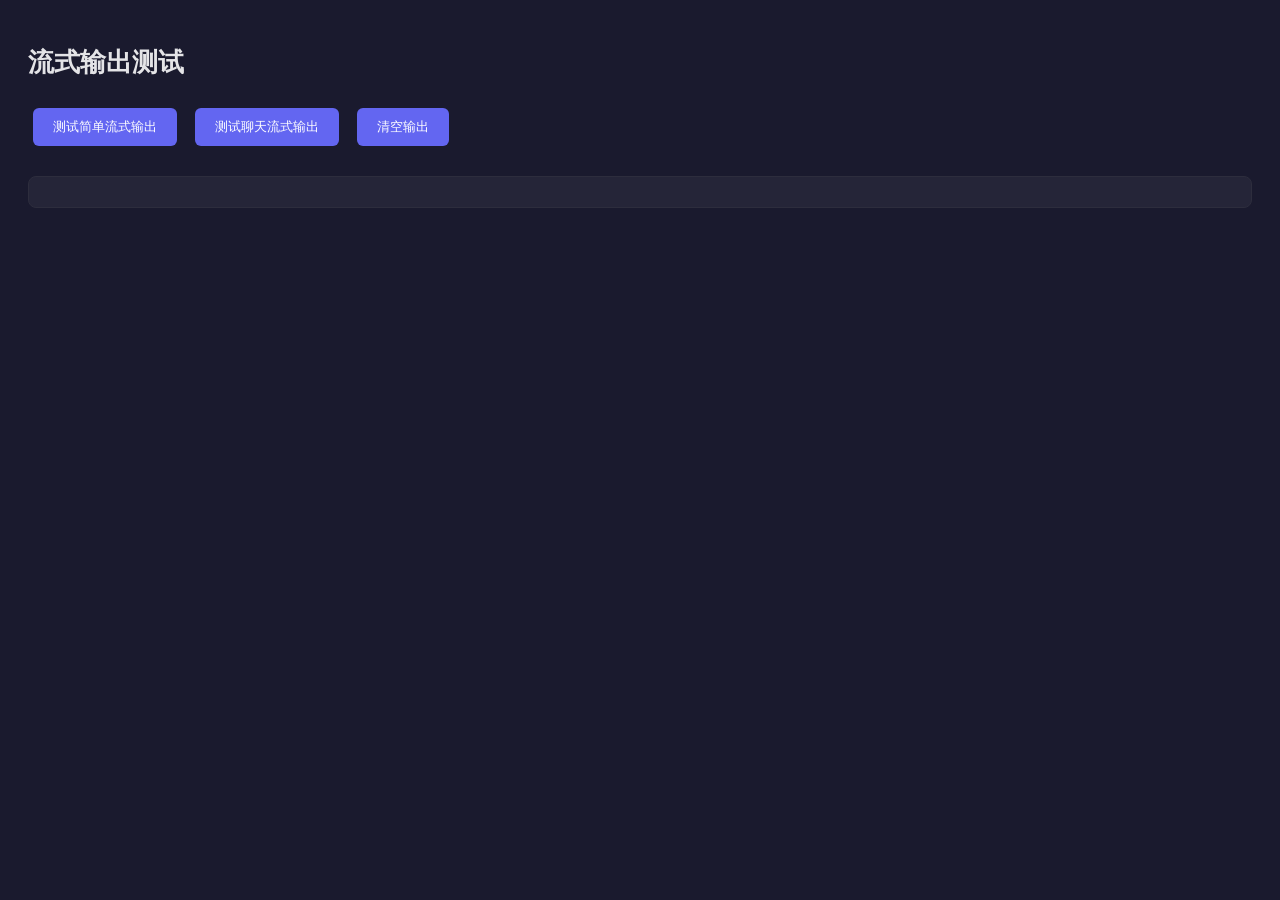
<file: frontend/test-stream.html>
<!DOCTYPE html>
<html lang="zh-CN">
<head>
    <meta charset="UTF-8">
    <meta name="viewport" content="width=device-width, initial-scale=1.0">
    <title>流式输出测试</title>
    <style>
        body {
            font-family: monospace;
            padding: 20px;
            background: #1a1a2e;
            color: #e4e4e7;
        }
        button {
            padding: 10px 20px;
            background: #6366f1;
            color: white;
            border: none;
            border-radius: 6px;
            cursor: pointer;
            margin: 10px 5px;
        }
        button:hover {
            background: #4f46e5;
        }
        #output {
            margin-top: 20px;
            padding: 15px;
            background: #252538;
            border: 1px solid #2d2d3d;
            border-radius: 8px;
            white-space: pre-wrap;
            max-height: 500px;
            overflow-y: auto;
        }
        .success { color: #86efac; }
        .error { color: #fca5a5; }
        .info { color: #93c5fd; }
    </style>
</head>
<body>
    <h1>流式输出测试</h1>
    
    <div>
        <button onclick="testSimpleStream()">测试简单流式输出</button>
        <button onclick="testChatStream()">测试聊天流式输出</button>
        <button onclick="clearOutput()">清空输出</button>
    </div>
    
    <div id="output"></div>

    <script>
        const output = document.getElementById('output');
        
        function log(message, type = 'info') {
            const line = document.createElement('div');
            line.className = type;
            line.textContent = `[${new Date().toLocaleTimeString()}] ${message}`;
            output.appendChild(line);
            output.scrollTop = output.scrollHeight;
        }
        
        function clearOutput() {
            output.innerHTML = '';
        }
        
        async function testSimpleStream() {
            log('开始测试简单流式输出...', 'info');
            
            try {
                const response = await fetch('http://localhost:8000/api/test/stream');
                
                if (!response.ok) {
                    log(`请求失败: ${response.status}`, 'error');
                    return;
                }
                
                log('连接成功，开始接收数据...', 'success');
                
                const reader = response.body.getReader();
                const decoder = new TextDecoder();
                let buffer = '';
                
                while (true) {
                    const {done, value} = await reader.read();
                    
                    if (done) {
                        log('流式接收完成', 'success');
                        break;
                    }
                    
                    buffer += decoder.decode(value, {stream: true});
                    const lines = buffer.split('\\n');
                    buffer = lines.pop();
                    
                    for (const line of lines) {
                        if (line.startsWith('data: ')) {
                            try {
                                const data = JSON.parse(line.slice(6));
                                log(`收到数据: ${JSON.stringify(data)}`, 'success');
                            } catch (e) {
                                log(`解析失败: ${line}`, 'error');
                            }
                        }
                    }
                }
            } catch (error) {
                log(`错误: ${error.message}`, 'error');
                console.error(error);
            }
        }
        
        async function testChatStream() {
            log('开始测试聊天流式输出...', 'info');
            
            try {
                const response = await fetch('http://localhost:8000/api/chat/stream', {
                    method: 'POST',
                    headers: {
                        'Content-Type': 'application/json',
                    },
                    body: JSON.stringify({
                        text: '你好',
                        taskId: 999
                    })
                });
                
                if (!response.ok) {
                    log(`请求失败: ${response.status}`, 'error');
                    return;
                }
                
                log('连接成功，开始接收数据...', 'success');
                
                const reader = response.body.getReader();
                const decoder = new TextDecoder();
                let buffer = '';
                let dataCount = 0;
                
                while (true) {
                    const {done, value} = await reader.read();
                    
                    if (done) {
                        log(`流式接收完成，共收到 ${dataCount} 条数据`, 'success');
                        break;
                    }
                    
                    buffer += decoder.decode(value, {stream: true});
                    const lines = buffer.split('\\n');
                    buffer = lines.pop();
                    
                    for (const line of lines) {
                        if (line.startsWith('data: ')) {
                            try {
                                const data = JSON.parse(line.slice(6));
                                dataCount++;
                                log(`[${dataCount}] ${data.type}: ${JSON.stringify(data).substring(0, 100)}...`, 'success');
                            } catch (e) {
                                log(`解析失败: ${line.substring(0, 100)}`, 'error');
                            }
                        }
                    }
                }
            } catch (error) {
                log(`错误: ${error.message}`, 'error');
                console.error(error);
            }
        }
    </script>
</body>
</html>
</file>
